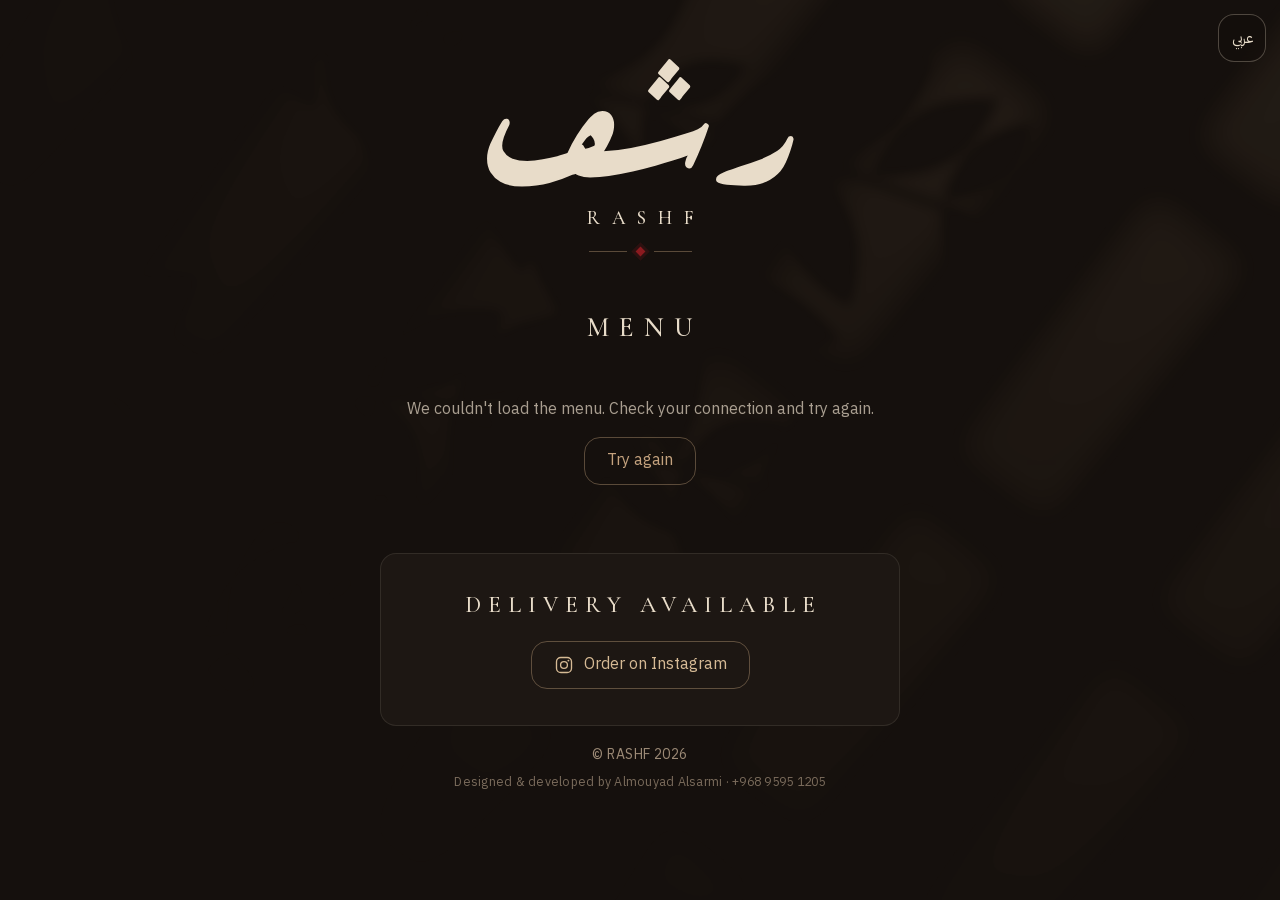
<file: index.html>
<!doctype html>
<!--
  RASHF website — designed & developed by Almouyad Alsarmi (المؤيد الصارمي)
  Programmer · Izki, Ad Dakhiliyah, Sultanate of Oman · +968 9595 1205 · oman2012e@gmail.com
  © 2026 Almouyad Alsarmi. Website design and source code. All rights reserved.
-->
<html lang="ar" dir="rtl">
<head>
  <meta charset="utf-8">
  <meta name="viewport" content="width=device-width, initial-scale=1, viewport-fit=cover">
  <meta name="author" content="Almouyad Alsarmi">
  <meta name="designer" content="Almouyad Alsarmi">
  <link rel="author" href="humans.txt">
  <title>رشف | RASHF — أكثر من مجرد مشروب</title>
  <meta name="description" content="رشف — مشروبات منزلية مختارة بعناية في عُمان. كولد برو، كركديه، سجنتشر وقهوة سوداء. التوصيل متوفر والطلب عن طريق إنستجرام.">
  <meta name="theme-color" content="#15100d">
  <meta name="color-scheme" content="dark">
  <link rel="icon" href="favicon.svg" type="image/svg+xml">
  <link rel="apple-touch-icon" href="assets/img/apple-touch-icon.png">

  <!-- مشاركة الرابط (واتساب/إنستجرام). بعد النشر: غيّر الرابط لرابط موقعك الحقيقي إذا اختلف -->
  <meta property="og:type" content="website">
  <meta property="og:site_name" content="RASHF رشف">
  <meta property="og:title" content="رشف | RASHF — More than a drink">
  <meta property="og:description" content="أكثر من مجرد مشروب — التوصيل متوفر">
  <meta property="og:image" content="https://rashf.1my-worker.workers.dev/assets/img/og-image.jpg">
  <meta property="og:image:width" content="1200">
  <meta property="og:image:height" content="630">
  <meta name="twitter:card" content="summary_large_image">

  <!-- اللغة والاتجاه قبل الرسم (بدون وميض) -->
  <script>
    (function () {
      var d = document.documentElement, l;
      try { l = localStorage.getItem('rashf-lang'); } catch (e) {}
      if (l !== 'ar' && l !== 'en') {
        var n = ((navigator.languages && navigator.languages[0]) || navigator.language || '').toLowerCase();
        l = n.indexOf('ar') === 0 ? 'ar' : 'en';
      }
      d.lang = l; d.dir = l === 'ar' ? 'rtl' : 'ltr';
      d.className += ' js';
      if (!(window.matchMedia && matchMedia('(prefers-reduced-motion: reduce)').matches)) d.className += ' ink-ready';
      var th; try { th = localStorage.getItem('rashf-site-theme'); } catch (e) {}
      d.setAttribute('data-theme', th === 'light' ? 'light' : 'dark');
    })();
  </script>

  <link rel="preload" as="font" type="font/woff2" href="assets/fonts/plex-arabic-400.woff2" crossorigin>
  <link rel="preload" as="font" type="font/woff2" href="assets/fonts/cormorant-500.woff2" crossorigin>
  <link rel="stylesheet" href="assets/css/main.css">
  <script src="assets/js/config.js" defer></script>
  <script src="i18n/ar.js" defer></script>
  <script src="i18n/en.js" defer></script>
  <script src="assets/js/app.js" defer></script>
</head>
<body>
  <!-- يبيّن بس لو main.css ما انحمّل (مثلاً معاينة تفتح الملف لحاله بدون الملفات اللي جنبه). main.css يخفيه. -->
  <div class="css-fallback" style="position:fixed;inset:0;z-index:99;display:flex;align-items:center;justify-content:center;padding:24px;background:#120d0a;color:#eadbc6;font:16px/1.7 system-ui,sans-serif;text-align:center">
    <div style="max-width:32em">
      <p dir="rtl" style="margin:0 0 10px">ملفات الموقع (التنسيق والصور) ما انحمّلت بهالمعاينة. افتح <b>index.html</b> بمتصفح عادي مثل Edge أو Chrome، أو شغّل السيرفر المحلي:</p>
      <p dir="ltr" style="margin:0 0 18px;opacity:.75">The site's styles and images didn't load in this preview. Open <b>index.html</b> in a regular browser, or run the local server:</p>
      <code dir="ltr" style="display:inline-block;padding:8px 14px;border:1px solid #c8a27a;border-radius:8px;color:#c8a27a">py tools/serve.py &rarr; http://127.0.0.1:8765</code>
    </div>
  </div>

  <div class="ambient" aria-hidden="true"></div>

  <main>
    <!-- ===================== الهيرو ===================== -->
    <section class="hero" aria-label="RASHF">
      <button class="lang-toggle" type="button" data-i18n="lang.switch" data-i18n-aria="lang.switchLabel" aria-label="Switch to English">EN</button>

      <div class="hero__content">
        <h1 class="hero__title">
          <span class="visually-hidden">رشف — RASHF</span>
<!--INK:START-->
<span class="ink" style="aspect-ratio:1878/826.7" aria-hidden="true">
<svg class="ink__ra ink__stroke" style="left:73.323%;top:59.114%;width:24.867%;height:36.773%" viewBox="1331 -298 467 304" focusable="false"><path d="M1777 -292Q1761 -292 1757 -279Q1735 -231 1695 -204Q1649 -174 1593.5 -153Q1538 -132 1481 -114Q1459 -107 1440.5 -100.5Q1422 -94 1408 -89Q1394 -84 1377.5 -77Q1361 -70 1349 -60.5Q1337 -51 1337 -38Q1337 -28 1342 -23Q1356 -10 1401 -6Q1443 -2 1500 0H1509Q1582 0 1631.5 -23Q1681 -46 1715 -85Q1732 -106 1746.5 -137Q1761 -168 1773 -204Q1785 -240 1792 -272V-276Q1790 -291 1777 -292Z"/></svg>
<svg class="ink__body ink__stroke" style="left:1.810%;top:40.848%;width:69.985%;height:55.039%" viewBox="-12 -449 1314.3 455" focusable="false"><path d="M110 -397Q109 -397 108.5 -397Q108 -397 106 -397Q94 -397 83 -383Q64 -352 47.5 -320Q31 -288 14 -252Q4 -229 -1 -207.5Q-6 -186 -6 -165Q-6 -116 15 -82.5Q36 -49 70 -29H69Q118 0 199 0Q287 0 361 -20.5Q435 -41 495 -69L509 -72Q597 -98 650 -163Q676 -196 696.5 -233Q717 -270 732 -310Q736 -323 738 -336Q740 -349 740 -364Q740 -397 722.5 -420Q705 -443 671 -443Q643 -443 623.5 -427Q604 -411 588 -393Q516 -307 466 -197Q453 -192 438 -187.5Q423 -183 406 -178Q370 -169 321 -159.5Q272 -150 230 -150Q180 -150 144 -163.5Q108 -177 90 -208Q83 -221 83 -239Q83 -283 124 -360Q126 -365 126.5 -369Q127 -373 127 -376Q127 -383 122.5 -390Q118 -397 110 -397ZM627 -250Q627 -240 620 -237Q587 -221 559 -218Q557 -220 551.5 -226Q546 -232 546 -238Q546 -240 547.5 -241.5Q549 -243 550 -246L576 -281Q586 -294 602 -301Q608 -297 617.5 -281.5Q627 -266 627 -250ZM1296 -353V-354Q1298 -361 1287.5 -369Q1277 -377 1271 -370Q1256 -348 1231 -336.5Q1206 -325 1171 -314Q1098 -291 1013.5 -267.5Q929 -244 839 -226.5Q749 -209 659 -205Q657 -205 655.5 -204.5Q654 -204 652 -204Q649 -204 648 -204Q647 -204 644 -204Q570 -204 561 -238Q559 -246 550.5 -246.5Q542 -247 539 -239Q528 -211 518.5 -178.5Q509 -146 500 -112Q502 -75 531.5 -64Q561 -53 599 -53Q627 -53 655 -55.5Q683 -58 709 -62Q780 -73 849.5 -88.5Q919 -104 983 -122Q1031 -136 1080 -150.5Q1129 -165 1172 -182Q1168 -175 1165 -168.5Q1162 -162 1160 -153Q1151 -125 1164 -113Q1191 -94 1204 -124Q1229 -177 1253 -236Q1277 -295 1296 -353Z"/></svg>
<svg class="ink__dot ink__dot--1" style="left:58.640%;top:17.343%;width:7.292%;height:17.990%" viewBox="1055.3 -643.3 137 148.7" focusable="false"><path d="M1183.2 -588.3 1134.3 -634.9Q1131.4 -637.9 1127.3 -637.2Q1123.2 -636.4 1121 -633.5Q1107 -615 1092.5 -597.2Q1078.1 -579.4 1063.3 -560.9Q1058.9 -555 1064 -549.8L1113.6 -503.2Q1116.6 -500.3 1120.3 -500.6Q1124 -501 1126.2 -504Q1133.6 -512.8 1136.9 -517.7Q1140.3 -522.5 1144 -526.9Q1147.7 -531.3 1155.1 -540.2Q1162.5 -549.1 1169.9 -558Q1177.3 -566.9 1184.7 -576.5Q1188.4 -583.1 1183.2 -588.3Z"/></svg>
<svg class="ink__dot ink__dot--2" style="left:52.119%;top:17.343%;width:7.292%;height:17.990%" viewBox="932.8 -643.3 137 148.7" focusable="false"><path d="M1060.7 -588.3 1011.9 -634.9Q1008.9 -637.9 1004.9 -637.2Q1000.8 -636.4 998.6 -633.5Q984.5 -615 970.1 -597.2Q955.6 -579.4 940.8 -560.9Q936.4 -555 941.6 -549.8L991.2 -503.2Q994.1 -500.3 997.8 -500.6Q1001.5 -501 1003.7 -504Q1011.1 -512.8 1014.5 -517.7Q1017.8 -522.5 1021.5 -526.9Q1025.2 -531.3 1032.6 -540.2Q1040 -549.1 1047.4 -558Q1054.8 -566.9 1062.2 -576.5Q1065.9 -583.1 1060.7 -588.3Z"/></svg>
<svg class="ink__dot ink__dot--3" style="left:55.379%;top:4.113%;width:7.292%;height:17.990%" viewBox="994 -752.7 137 148.7" focusable="false"><path d="M1122 -697.7 1073.1 -744.3Q1070.2 -747.3 1066.1 -746.5Q1062 -745.8 1059.8 -742.8Q1045.7 -724.3 1031.3 -706.6Q1016.9 -688.8 1002.1 -670.3Q997.6 -664.4 1002.8 -659.2L1052.4 -612.6Q1055.4 -609.6 1059.1 -610Q1062.8 -610.4 1065 -613.3Q1072.4 -622.2 1075.7 -627Q1079 -631.8 1082.7 -636.3Q1086.4 -640.7 1093.8 -649.6Q1101.2 -658.5 1108.6 -667.4Q1116 -676.2 1123.4 -685.9Q1127.1 -692.5 1122 -697.7Z"/></svg>
</span>
<!--INK:END-->
          <span class="brand-en" aria-hidden="true"><span>R</span><span>A</span><span>S</span><span>H</span><span>F</span></span>
        </h1>
        <span class="ornament" aria-hidden="true"><i></i><b></b><i></i></span>
      </div>
    </section>

    <!-- ===================== المنيو ===================== -->
    <section class="menu" id="menu" aria-labelledby="menu-title">
      <header class="menu__head">
        <h2 class="menu__title" id="menu-title" data-i18n="menu.title">المنيو</h2>
      </header>

      <ul class="grid" id="grid" aria-live="polite" aria-busy="true">
        <li class="card card--skeleton" aria-hidden="true"><span class="card__media"></span><span class="card__line"></span><span class="card__line card__line--short"></span></li>
        <li class="card card--skeleton" aria-hidden="true"><span class="card__media"></span><span class="card__line"></span><span class="card__line card__line--short"></span></li>
        <li class="card card--skeleton" aria-hidden="true"><span class="card__media"></span><span class="card__line"></span><span class="card__line card__line--short"></span></li>
        <li class="card card--skeleton" aria-hidden="true"><span class="card__media"></span><span class="card__line"></span><span class="card__line card__line--short"></span></li>
      </ul>

      <p class="menu__empty" id="menu-empty" data-i18n="menu.empty" hidden>قريباً</p>
      <div class="menu__error" id="menu-error" hidden>
        <p data-i18n="menu.error">ما قدرنا نحمّل المنيو. تأكد من الاتصال وحاول مرة ثانية.</p>
        <button type="button" class="btn-ghost" id="menu-retry" data-i18n="menu.retry">إعادة المحاولة</button>
      </div>
    </section>
  </main>

  <!-- ===================== آخر الموقع ===================== -->
  <footer class="footer">
    <div class="footer__card">
      <p class="footer__delivery" data-i18n="footer.delivery">التوصيل متوفر</p>
      <a class="footer__ig" id="footer-ig" href="https://www.instagram.com/7009.____rasfh/" target="_blank" rel="noopener">
        <svg viewBox="0 0 24 24" width="20" height="20" aria-hidden="true" focusable="false">
          <rect x="3" y="3" width="18" height="18" rx="5.2" fill="none" stroke="currentColor" stroke-width="1.6"/>
          <circle cx="12" cy="12" r="4.1" fill="none" stroke="currentColor" stroke-width="1.6"/>
          <circle cx="17.3" cy="6.7" r="1.15" fill="currentColor"/>
        </svg>
        <span data-i18n="footer.order">اطلب عبر إنستجرام</span>
      </a>
    </div>
    <p class="footer__copy" data-i18n="footer.copyright">© رشف 2026</p>
    <p class="footer__dev" dir="ltr" lang="en">Designed &amp; developed by Almouyad Alsarmi <span aria-hidden="true">·</span> <a href="tel:+96895951205">+968 9595 1205</a></p>
  </footer>

  <!-- ===================== نافذة المنتج ===================== -->
  <dialog class="sheet" id="product-dialog" aria-labelledby="sheet-title">
    <div class="sheet__inner">
      <button class="sheet__close" type="button" id="sheet-close" data-i18n-aria="modal.close" aria-label="إغلاق">
        <svg viewBox="0 0 24 24" width="22" height="22" aria-hidden="true" focusable="false"><path d="M6 6l12 12M18 6L6 18" stroke="currentColor" stroke-width="1.6" stroke-linecap="round"/></svg>
      </button>
      <div class="sheet__media">
        <img id="sheet-img" alt="" width="1600" height="2000" decoding="async">
      </div>
      <div class="sheet__body">
        <h2 class="sheet__title" id="sheet-title"></h2>
        <p class="sheet__price" id="sheet-price"></p>
        <p class="sheet__desc" id="sheet-desc"></p>
        <p class="sheet__note" data-i18n="sheet.note">من رشف، بكل حب</p>
      </div>
    </div>
  </dialog>

  <noscript><style>.grid .card--skeleton{display:none}</style><p class="noscript" data-i18n="noscript">فعّل جافاسكربت حتى يظهر المنيو.</p></noscript>
</body>
</html>
</file>
<file: assets/css/main.css>
/* © 2026 Almouyad Alsarmi (المؤيد الصارمي) — Izki, Oman · +968 9595 1205 · oman2012e@gmail.com. All rights reserved. */
/* =========================================================
   رشف · RASHF — الموقع العام
   المنتجات رسمات خطوط بلون الشعار، والأكثر طلباً هو الوحيد الملوّن.
   داكن افتراضياً (بني إسبريسو وكتابة كريمية)، وفاتح لو اختاره الأدمن من اللوحة (ورق كريمي وكتابة إسبريسو). لمسات ذهبية وأحمر كركديه ثانوي.
   كل الاتجاهات بـ CSS logical properties حتى ينقلب التصميم تلقائياً RTL/LTR.
   ========================================================= */

/* ---------- الخطوط (استضافة ذاتية) ---------- */
@font-face { font-family: "Plex Arabic"; src: url("../fonts/plex-arabic-400.woff2") format("woff2"); font-weight: 400; font-style: normal; font-display: swap; }
@font-face { font-family: "Plex Arabic"; src: url("../fonts/plex-arabic-600.woff2") format("woff2"); font-weight: 600; font-style: normal; font-display: swap; }
@font-face { font-family: "Cormorant"; src: url("../fonts/cormorant-500.woff2") format("woff2"); font-weight: 500; font-style: normal; font-display: swap; }
@font-face { font-family: "Cormorant"; src: url("../fonts/cormorant-600.woff2") format("woff2"); font-weight: 600; font-style: normal; font-display: swap; }
@font-face { font-family: "Aref Ruqaa"; src: url("../fonts/aref-ruqaa.woff2") format("woff2"); font-weight: 400; font-style: normal; font-display: swap; }

/* ---------- الألوان والمقاييس ---------- */
:root {
  /* primitives */
  /* الخلفية مرفوعة شوي عن الأسود والكتابة أهدى من الأبيض: تباين عالي (≈12:1) بس بدون وهج يتعب العين */
  --espresso-950: #15100d;
  --espresso-900: #1d1713;
  --espresso-850: #27201a;
  --cream-100: #e8dcc9;
  --gold-400: #c4a27e;
  --gold-300: #d6ba95;
  --hibiscus-700: #8b1a1f;
  --stone-400: #9c8a76;

  /* الوضع الفاتح: ورق كريمي دافي وكتابة بني إسبريسو. ينفعّل من لوحة التحكم بس */
  color-scheme: light;
  --bg: #f5eee3;
  --surface: #fffaf3;
  --surface-2: #ece2d3;
  --text: #2b1e16;
  --text-soft: rgba(43, 30, 22, 0.74);
  --gold: #8a6232;          /* أغمق من ذهبي الداكن حتى يقرا على الفاتح */
  --gold-bright: #7b5426;
  --hibiscus: var(--hibiscus-700);
  --muted: #7a6754;
  --line: rgba(43, 30, 22, 0.1);
  --line-strong: rgba(123, 84, 38, 0.4);
  --glass: rgba(255, 250, 243, 0.72);
  --glass-hover: rgba(255, 250, 243, 0.95);
  --glass-line: rgba(123, 84, 38, 0.28);
  --backdrop: rgba(43, 30, 22, 0.3);
  --photo-edge: rgba(43, 30, 22, 0.08);
  --shadow-sheet: 0 40px 90px -30px rgba(60, 40, 20, 0.45);
  --ambient-opacity: 0.07;
  --ambient-blend: multiply;  /* ظلال الأوراق تبين ظل خفيف على الورق */

  --font-ar: "Plex Arabic", system-ui, -apple-system, "Segoe UI", Tahoma, sans-serif;
  --font-serif: "Cormorant", "Cormorant Garamond", Georgia, "Times New Roman", serif;
  --font-ruqaa: "Aref Ruqaa", "Plex Arabic", serif;

  /* انحناء واحد لكل الزوايا: الرسمات، النافذة، زر الإنستجرام، زر اللغة، X، بطاقة التوصيل، الأزرار.
     16px: على أصغر زر (48px) = ثلث الضلع (مربع ناعم مش دائرة)، وعلى الرسمات (180-310px) = 5-9%: ناعم وما ياكل من الرسمة. */
  --radius: 16px;
  --control: 48px;
  --gutter: 16px;
  --ease-out: cubic-bezier(0.22, 0.8, 0.24, 1);
  --ease-sheet: cubic-bezier(0.32, 0.72, 0, 1);  /* منحنى هادي: يبدأ سريع ويوقف بنعومة بدون ارتداد */
  --ease-ink: cubic-bezier(0.55, 0.08, 0.32, 1);
}

/* الوضع الداكن: الافتراضي. أي شي غير "light" (حتى بدون JS) يطلع داكن */
:root:not([data-theme="light"]) {
  color-scheme: dark;
  --bg: var(--espresso-950);
  --surface: var(--espresso-900);
  --surface-2: var(--espresso-850);
  --text: var(--cream-100);
  --text-soft: rgba(232, 220, 201, 0.7);
  --gold: var(--gold-400);
  --gold-bright: var(--gold-300);
  --muted: var(--stone-400);
  --line: rgba(232, 220, 201, 0.1);
  --line-strong: rgba(196, 162, 126, 0.4);
  --glass: rgba(18, 13, 10, 0.4);
  --glass-hover: rgba(18, 13, 10, 0.6);
  --glass-line: rgba(234, 219, 198, 0.28);
  --backdrop: rgba(8, 6, 4, 0.55);
  --photo-edge: rgba(234, 219, 198, 0.08);
  --shadow-sheet: 0 40px 90px -30px rgba(0, 0, 0, 0.92);
  --ambient-opacity: 0.06;
  --ambient-blend: normal;
}

@media (min-width: 600px) { :root { --gutter: 24px; } }
@media (min-width: 1024px) { :root { --gutter: 32px; } }

/* ---------- الأساسيات ---------- */
*, *::before, *::after { box-sizing: border-box; }

html {
  -webkit-text-size-adjust: 100%;
  text-size-adjust: 100%;
  background: var(--bg);
  scroll-behavior: smooth;
}

body {
  margin: 0;
  min-height: 100vh;
  background: var(--bg);
  color: var(--text);
  font-family: var(--font-ar);
  font-size: 1rem;
  line-height: 1.7;
  -webkit-font-smoothing: antialiased;
  -moz-osx-font-smoothing: grayscale;
  overflow-x: hidden;
}

html[lang="en"] body { line-height: 1.6; }
html.modal-open { overflow: hidden; }

img { display: block; max-width: 100%; }
button { font: inherit; color: inherit; }
a { color: inherit; }

:focus-visible { outline: 2px solid var(--gold); outline-offset: 3px; }

/* رسالة "الملفات ما انحمّلت" بـ index.html: وصول هالملف يعني التنسيق اشتغل */
.css-fallback { display: none !important; }

.visually-hidden {
  position: absolute !important;
  width: 1px; height: 1px;
  padding: 0; margin: -1px;
  overflow: hidden;
  clip: rect(0 0 0 0);
  white-space: nowrap;
  border: 0;
}

[hidden] { display: none !important; }

/* ---------- ضوء وظلال أوراق بالخلفية ----------
   ثابت وخفيف جداً: أي حركة مستمرة ورا الكتابة تسحب العين وتتعبها. */
.ambient {
  position: fixed;
  inset: -6%;
  z-index: 0;
  pointer-events: none;
  background: url("../img/leaf-light.webp") center / cover no-repeat;
  opacity: var(--ambient-opacity);
  mix-blend-mode: var(--ambient-blend);
}

main, .footer { position: relative; z-index: 1; }

/* =========================================================
   الهيرو
   ========================================================= */
/* بدون صورة: الخلفية نفس المنيو (ضوء الأوراق .ambient يبين من وراه).
   مضغوط على قد الشعار حتى تبين المنتجات من أول شاشة. الفراغ فوق مكان زر اللغة. */
.hero {
  position: relative;
  padding: calc(66px + env(safe-area-inset-top, 0px)) 0 clamp(4px, 1.4vw, 12px);
}

@media (min-width: 1024px) { .hero { padding-top: calc(52px + env(safe-area-inset-top, 0px)); } }

.hero__content {
  position: relative;
  z-index: 2;
  display: flex;
  flex-direction: column;
  align-items: center;
  width: 100%;
  padding-inline: var(--gutter);
  text-align: center;
}

.hero__title {
  display: flex;
  flex-direction: column;
  align-items: center;
  gap: clamp(10px, 1.8vw, 16px);
  margin: 0;
  font-weight: 400;
}

/* "رشف" — طبقات SVG منفصلة (الراء / جسم الشين+الفاء / النقاط)
   الجوال: قرابة نص العرض. الشاشات العريضة: يوقف عند 320px حتى ما ياخذ الشاشة */
.ink {
  position: relative;
  display: block;
  width: clamp(170px, 46vw, 320px);
  color: var(--text);
}

.ink svg {
  position: absolute;
  display: block;
  overflow: visible;
  fill: currentColor;
}

/* "RASHF" */
.brand-en {
  display: block;
  direction: ltr;
  unicode-bidi: isolate;
  font-family: var(--font-serif);
  font-weight: 500;
  font-size: clamp(0.82rem, 3.2vw, 1.2rem);
  line-height: 1;
  letter-spacing: 0.62em;
  padding-inline-start: 0.62em; /* يوازن مسافة آخر حرف */
  color: var(--text);
}

.brand-en > span { display: inline-block; }
.brand-en > span:nth-child(2) { --i: 1; }
.brand-en > span:nth-child(3) { --i: 2; }
.brand-en > span:nth-child(4) { --i: 3; }
.brand-en > span:nth-child(5) { --i: 4; }

/* الزخرفة (خطين ومعيّن كركديه) مكان الجملة القديمة تحت RASHF */
.hero .ornament { margin-top: clamp(14px, 2.4vw, 20px); }

/* زر اللغة: بزاوية الهيرو فوق (يسار بالعربي، يمين بالإنجليزي) ومش ثابت */
.lang-toggle {
  position: absolute;
  z-index: 3;
  top: calc(14px + env(safe-area-inset-top, 0px));
  inset-inline-end: 14px;
  display: grid;
  place-items: center;
  width: var(--control);
  height: var(--control);
  padding: 0;
  border: 1px solid var(--glass-line);
  border-radius: var(--radius);
  background: var(--glass);
  -webkit-backdrop-filter: blur(8px);
  backdrop-filter: blur(8px);
  color: var(--text);
  font-size: 0.92rem;
  line-height: 1;
  cursor: pointer;
  transition: border-color 0.25s ease, background-color 0.25s ease, opacity 0.4s ease;
}

html[lang="ar"] .lang-toggle { font-family: var(--font-serif); font-weight: 600; letter-spacing: 0.08em; padding-inline-start: 0.08em; }
html[lang="en"] .lang-toggle { font-family: var(--font-ar); }
html.js:not(.i18n-ready) .lang-toggle { opacity: 0; }

@media (hover: hover) {
  .lang-toggle:hover { border-color: var(--gold); background: var(--glass-hover); }
}

/* ---------- أنيميشن الكتابة بالحبر ----------
   الراء ← جسم الشين+الفاء ← النقاط ١ ٢ ٣ ← RASHF ← الزخرفة (≈ 3.5 ثانية)
   الانكشاف من اليمين لليسار بحافة ناعمة (mask) مثل القلم. */
.ink-ready .ink__stroke {
  -webkit-mask-image: linear-gradient(to right, transparent 44%, #000 56%);
          mask-image: linear-gradient(to right, transparent 44%, #000 56%);
  -webkit-mask-size: 300% 100%;
          mask-size: 300% 100%;
  -webkit-mask-repeat: no-repeat;
          mask-repeat: no-repeat;
  -webkit-mask-position: 0% 0;
          mask-position: 0% 0;
}

.ink-ready .ink__dot { opacity: 0; transform: scale(0.3); filter: blur(3px); }
.ink-ready .brand-en > span { opacity: 0; clip-path: inset(0 100% 0 0); }
.ink-ready .ornament i { transform: scaleX(0); }
.ink-ready .ornament b { opacity: 0; transform: rotate(45deg) scale(0.3); }

.hero.is-writing .ink__ra   { animation: ink-reveal 0.7s var(--ease-ink) 0.15s forwards; }
.hero.is-writing .ink__body { animation: ink-reveal 1.1s var(--ease-ink) 0.8s forwards; }
.hero.is-writing .ink__dot--1 { animation: ink-dot 0.45s var(--ease-out) 1.9s forwards; }
.hero.is-writing .ink__dot--2 { animation: ink-dot 0.45s var(--ease-out) 2.08s forwards; }
.hero.is-writing .ink__dot--3 { animation: ink-dot 0.45s var(--ease-out) 2.26s forwards; }
.hero.is-writing .brand-en > span { animation: letter-in 0.42s var(--ease-out) forwards; animation-delay: calc(2.4s + var(--i, 0) * 0.09s); }
.hero.is-writing .ornament i { animation: line-in 0.7s var(--ease-out) 2.85s forwards; }
.hero.is-writing .ornament b { animation: gem-in 0.5s var(--ease-out) 3s forwards; }

/* لو نزل الزبون وطلع: الرسمة مكتملة وما بتتعاد */
.hero.is-done .ink__stroke { animation: none; -webkit-mask-position: 100% 0; mask-position: 100% 0; }
.hero.is-done .ink__dot,
.hero.is-done .brand-en > span,
.hero.is-done .ornament i { animation: none; opacity: 1; transform: none; filter: none; clip-path: none; }
.hero.is-done .ornament b { animation: none; opacity: 1; transform: rotate(45deg); }

@keyframes ink-reveal { to { -webkit-mask-position: 100% 0; mask-position: 100% 0; } }
@keyframes ink-dot {
  0%   { opacity: 0; transform: scale(0.3); filter: blur(3px); }
  55%  { opacity: 1; transform: scale(1.06); filter: blur(0.6px); }
  100% { opacity: 1; transform: scale(1); filter: blur(0); }
}
@keyframes letter-in { to { opacity: 1; clip-path: inset(0 0 0 0); } }
@keyframes line-in { to { transform: scaleX(1); } }
@keyframes gem-in { to { opacity: 1; transform: rotate(45deg) scale(1); } }

/* =========================================================
   المنيو
   ========================================================= */
.menu {
  max-width: 1240px;
  margin: 0 auto;
  padding: clamp(24px, 4vw, 44px) var(--gutter) clamp(32px, 5vw, 52px);
}

.menu__head {
  display: flex;
  flex-direction: column;
  align-items: center;
  margin-bottom: clamp(28px, 4.4vw, 52px);
  text-align: center;
}

.sheet__note { margin: 22px 0 0; color: var(--gold); font-size: 0.85rem; }
html[lang="en"] .sheet__note { font-family: var(--font-serif); font-size: 1.05rem; }

.ornament { display: inline-flex; align-items: center; gap: 10px; }
.ornament i { display: block; width: 38px; height: 1px; background: var(--line-strong); }
.ornament b {
  display: block;
  width: 7px;
  height: 7px;
  background: var(--hibiscus);
  transform: rotate(45deg);
  box-shadow: 0 0 0 3px rgba(139, 26, 31, 0.2);
}

.menu__title { margin: 0; font-weight: 400; line-height: 1.25; color: var(--text); }

html[lang="ar"] .menu__title { font-family: var(--font-ruqaa); font-size: clamp(1.9rem, 6.6vw, 2.5rem); }
html[lang="en"] .menu__title {
  font-family: var(--font-serif);
  font-weight: 500;
  font-size: clamp(1.15rem, 3.6vw, 1.5rem);
  text-transform: uppercase;
  letter-spacing: 0.36em;
  padding-inline-start: 0.36em;
}

.grid {
  display: grid;
  grid-template-columns: repeat(2, minmax(0, 1fr));
  gap: 34px 14px;
  margin: 0;
  padding: 0;
  list-style: none;
}

/* عمودين بكل الشاشات (2×2)، وبالشاشات الكبيرة الشبكة بعرض محدود بالنص */
@media (min-width: 600px) { .grid { max-width: 920px; margin-inline: auto; gap: 38px 24px; } }
@media (min-width: 1024px) { .grid { gap: 52px 28px; } }

/* البطاقة: رسمة 4:5 + الاسم + السعر (بدون زر طلب) */
.card { margin: 0; min-width: 0; }

.card__btn {
  display: block;
  width: 100%;
  padding: 0;
  border: 0;
  border-radius: var(--radius);
  background: none;
  text-align: start;
  cursor: pointer;
  -webkit-tap-highlight-color: transparent;
}

/* إطار الصورة: سطح هادي بحد شعري، بدون ظلال ثقيلة */
.card__media {
  position: relative;
  display: block;
  aspect-ratio: 4 / 5;
  overflow: hidden;
  border-radius: var(--radius);
  background: var(--surface);
  box-shadow: inset 0 0 0 1px var(--line);
  transition: transform 0.5s var(--ease-out), box-shadow 0.3s ease;
}

.card__photo {
  position: absolute;
  inset: 0;
  width: 100%;
  height: 100%;
  object-fit: cover;
  opacity: 0;
  transition: opacity 0.6s ease, transform 0.6s var(--ease-out);
}
.card.is-loaded .card__photo { opacity: 1; }

.card__info { display: flex; flex-direction: column; gap: 2px; padding: 12px 4px 0; }

.card__name {
  color: var(--text);
  font-size: 1rem;
  font-weight: 600;
  line-height: 1.45;
  overflow-wrap: anywhere;
}

html[lang="en"] .card__name { font-family: var(--font-serif); font-size: 1.24rem; line-height: 1.2; }

.card__price { color: var(--gold); font-size: 0.88rem; font-variant-numeric: tabular-nums; opacity: 0.9; }

/* زوم هادي على الصورة لما تمر الماوس (الإطار ثابت، الصورة بس تكبر) */
.card__photo { transition: opacity 0.6s ease, transform 0.9s var(--ease-out); }
@media (hover: hover) {
  .card__btn:hover .card__media { box-shadow: inset 0 0 0 1px var(--line-strong); }
  .card__btn:hover .card__photo { transform: scale(1.08); }
}

.card__btn:active .card__media { transform: scale(0.985); transition-duration: 0.12s; }
.card__btn:focus-visible { outline: none; }
.card__btn:focus-visible .card__media { outline: 2px solid var(--gold); outline-offset: 3px; }

/* بطاقة أخيرة لحالها: بالجوال تتمدد على الصف (رسمة + كلام جنبها)، وبالأكبر تتوسّط */
@media (max-width: 599.98px) {
  .card--solo2 { grid-column: 1 / -1; }
  .card--solo2 .card__btn { display: grid; grid-template-columns: minmax(0, 1fr) minmax(0, 1fr); align-items: center; gap: 14px; }
  .card--solo2 .card__info { padding: 0 2px; }
}



.card__badge {
  display: inline-flex;
  align-items: center;
  gap: 8px;
  align-self: flex-start;
  margin-bottom: 2px;
  color: var(--gold);
  font-size: 0.78rem;
  line-height: 1.6;
}

html[lang="en"] .card__badge { font-size: 0.7rem; letter-spacing: 0.16em; text-transform: uppercase; }

/* نقطة كركديه تنبض بهدوء جنب "الأكثر طلباً" */
.card__badge::before {
  content: "";
  flex: none;
  width: 6px;
  height: 6px;
  background: var(--hibiscus);
  transform: rotate(45deg);
  box-shadow: 0 0 0 3px rgba(139, 26, 31, 0.22);
  animation: pulse 2.8s ease-in-out infinite;
}

@keyframes pulse {
  0%, 100% { box-shadow: 0 0 0 3px rgba(139, 26, 31, 0.22); }
  50%      { box-shadow: 0 0 0 6px rgba(139, 26, 31, 0); }
}

/* ظهور ناعم للبطاقات مع النزول */
.js-reveal .card:not(.card--skeleton) {
  opacity: 0;
  transform: translateY(14px);
  transition: opacity 0.7s var(--ease-out), transform 0.7s var(--ease-out);
  transition-delay: calc(var(--d, 0) * 70ms);
}

.js-reveal .card.is-in { opacity: 1; transform: none; }

/* هيكل التحميل */
.card--skeleton .card__media {
  box-shadow: none;
  background: linear-gradient(100deg, var(--surface) 35%, var(--surface-2) 50%, var(--surface) 65%) 0 0 / 300% 100%;
  animation: shimmer 1.6s linear infinite;
}

.card__line { display: block; width: 70%; height: 12px; margin-top: 14px; border-radius: 6px; background: var(--surface); }
.card__line--short { width: 38%; margin-top: 8px; }

@keyframes shimmer { to { background-position: -150% 0; } }

/* قريباً */
.menu__empty { margin: 8px 0 0; color: var(--gold); text-align: center; line-height: 1.3; }
html[lang="ar"] .menu__empty { font-family: var(--font-ruqaa); font-size: clamp(2.4rem, 9vw, 3.4rem); }
html[lang="en"] .menu__empty { font-family: var(--font-serif); font-weight: 500; font-size: clamp(1.4rem, 5vw, 1.9rem); letter-spacing: 0.3em; text-transform: uppercase; }

.menu__error { display: flex; flex-direction: column; align-items: center; gap: 14px; color: var(--text-soft); text-align: center; }
.menu__error p { margin: 0; }

.btn-ghost {
  min-height: var(--control);
  padding: 0 22px;
  border: 1px solid var(--line-strong);
  border-radius: var(--radius);
  background: transparent;
  color: var(--gold);
  cursor: pointer;
  transition: border-color 0.25s ease, background-color 0.25s ease;
}

.btn-ghost:hover { border-color: var(--gold); background: rgba(200, 162, 122, 0.08); }

/* =========================================================
   آخر الموقع: بطاقة "التوصيل متوفر" + زر الطلب
   ========================================================= */
.footer {
  padding: clamp(4px, 1.6vw, 16px) var(--gutter) calc(24px + env(safe-area-inset-bottom, 0px));
  text-align: center;
}

.footer__card {
  display: flex;
  flex-direction: column;
  align-items: center;
  gap: clamp(14px, 2.6vw, 20px);
  max-width: 520px;
  margin: 0 auto;
  padding: clamp(24px, 5vw, 36px) clamp(18px, 4vw, 32px);
  border: 1px solid var(--line);
  border-radius: var(--radius);
  background: var(--surface);
}

.footer__delivery {
  margin: 0;
  color: var(--text);
  line-height: 1.35;
}

html[lang="ar"] .footer__delivery { font-family: var(--font-ruqaa); font-size: clamp(1.7rem, 6vw, 2.1rem); }
html[lang="en"] .footer__delivery { font-family: var(--font-serif); font-weight: 500; font-size: clamp(1.05rem, 3.4vw, 1.3rem); letter-spacing: 0.3em; padding-inline-start: 0.3em; text-transform: uppercase; }

.footer__ig {
  display: inline-flex;
  align-items: center;
  justify-content: center;
  gap: 10px;
  min-height: var(--control);
  padding: 0 22px;
  border: 1px solid var(--line-strong);
  border-radius: var(--radius);
  color: var(--gold-bright);
  font-size: 0.95rem;
  text-decoration: none;
  transition: border-color 0.25s ease, background-color 0.25s ease;
  -webkit-tap-highlight-color: transparent;
}

.footer__ig svg { flex: none; }

@media (hover: hover) {
  .footer__ig:hover { border-color: var(--gold); background: rgba(200, 162, 122, 0.08); }
}

.footer__ig:active { background: rgba(200, 162, 122, 0.12); }

.footer__copy { margin: 18px 0 0; color: var(--muted); font-size: 0.8rem; letter-spacing: 0.03em; }

/* توقيع المطوّر: سطر صغير باهت تحت الحقوق */
.footer__dev { margin: 6px 0 0; color: var(--muted); font-size: 0.72rem; letter-spacing: 0.02em; opacity: 0.75; }
.footer__dev a { color: inherit; text-decoration: none; white-space: nowrap; }
@media (hover: hover) { .footer__dev a:hover { color: var(--gold); } }

/* الشاشات الكبيرة: نفس التصميم بمقاسات أكبر (الأحجام فوق محسوبة للجوال) */
@media (min-width: 1024px) {
  html[lang="ar"] .menu__title { font-size: 2.9rem; }
  html[lang="en"] .menu__title { font-size: 1.7rem; }
  .card__info { padding-top: 16px; }
  .card__name { font-size: 1.16rem; }
  html[lang="en"] .card__name { font-size: 1.45rem; }
  .card__price { font-size: 1.02rem; }
  html[lang="ar"] .footer__delivery { font-size: 2.4rem; }
  html[lang="en"] .footer__delivery { font-size: 1.45rem; }
  .footer__ig { font-size: 1rem; }
  .footer__copy { font-size: 0.88rem; }
  .footer__dev { font-size: 0.78rem; }
  .footer { padding-bottom: 40px; }
}

@media (min-width: 1600px) {
  .menu { max-width: 1400px; }
  .grid { gap: 48px 32px; }
}


/* =========================================================
   النافذة المنبثقة للمنتج
   ========================================================= */
.sheet {
  width: 100%;
  max-width: min(940px, calc(100vw - 24px));
  max-height: calc(100svh - 24px);
  padding: 0;
  border: 0;
  background: transparent;
  color: var(--text);
  overflow: visible;
}

.sheet::backdrop {
  background: var(--backdrop);
  -webkit-backdrop-filter: blur(20px) saturate(1.3);
  backdrop-filter: blur(20px) saturate(1.3);
}

.sheet__inner {
  position: relative;
  display: flex;
  flex-direction: column;
  max-height: calc(100svh - 24px);
  overflow: auto;
  overscroll-behavior: contain;
  border: 1px solid var(--line);
  border-radius: var(--radius);
  background: var(--surface);
  box-shadow: var(--shadow-sheet);
}

.sheet__media { position: relative; flex: none; aspect-ratio: 4 / 5; overflow: hidden; background: var(--surface); }
.sheet__media img { position: absolute; inset: 0; width: 100%; height: 100%; object-fit: cover; opacity: 0; transform: scale(1.03); transition: opacity 0.5s ease, transform 0.9s var(--ease-sheet); }
.sheet__media img.is-loaded { opacity: 1; transform: none; }

.sheet__body { padding: 20px 20px 28px; }

.sheet__title { margin: 0; font-size: 1.4rem; font-weight: 600; line-height: 1.35; overflow-wrap: anywhere; }
html[lang="en"] .sheet__title { font-family: var(--font-serif); font-size: 1.95rem; line-height: 1.15; }

.sheet__price { margin: 8px 0 0; color: var(--gold); font-size: 1.1rem; font-variant-numeric: tabular-nums; }

.sheet__desc { margin: 16px 0 0; color: var(--text-soft); line-height: 1.85; white-space: pre-line; overflow-wrap: anywhere; }
html[lang="en"] .sheet__desc { line-height: 1.7; }

.sheet__close {
  position: absolute;
  z-index: 2;
  top: 12px;
  inset-inline-end: 12px;
  display: grid;
  place-items: center;
  width: var(--control);
  height: var(--control);
  padding: 0;
  border: 1px solid var(--glass-line);
  border-radius: var(--radius);
  background: var(--glass);
  -webkit-backdrop-filter: blur(8px);
  backdrop-filter: blur(8px);
  color: var(--text);
  cursor: pointer;
  transition: border-color 0.25s ease, background-color 0.25s ease;
}

.sheet__close:hover { border-color: var(--gold); background: var(--glass-hover); }

@media (min-width: 760px) {
  .sheet__inner { flex-direction: row; overflow: hidden; }
  .sheet__media { width: min(46vw, 450px); max-height: calc(100svh - 26px); }
  .sheet__body {
    flex: 1;
    display: flex;
    flex-direction: column;
    justify-content: center;
    min-width: 0;
    padding: 56px 40px 40px;
    overflow: auto;
  }
  .sheet__title { font-size: 1.7rem; }
  html[lang="en"] .sheet__title { font-size: 2.3rem; }
}

.sheet[open] .sheet__inner { animation: sheet-in 0.5s var(--ease-sheet); }
.sheet[open]::backdrop { animation: fade-in 0.3s ease; }
.sheet.is-closing .sheet__inner { animation: sheet-out 0.22s ease forwards; }
.sheet.is-closing::backdrop { animation: fade-out 0.2s ease forwards; }

@keyframes sheet-in { from { opacity: 0; transform: translateY(22px) scale(0.975); } }
@keyframes sheet-out { to { opacity: 0; transform: translateY(10px) scale(0.99); } }
@keyframes fade-in { from { opacity: 0; } }
@keyframes fade-out { to { opacity: 0; } }

.noscript { padding: 0 var(--gutter); color: var(--text-soft); text-align: center; }

/* =========================================================
   تقليل الحركة: الشكل النهائي مباشرة
   ========================================================= */
@media (prefers-reduced-motion: reduce) {
  html { scroll-behavior: auto; }
  .card--skeleton .card__media, .card__badge::before { animation: none; }
  .sheet__media img { transform: none; transition: none; }
  .card__media { transition: none; }
  .js-reveal .card:not(.card--skeleton) { opacity: 1; transform: none; transition: none; }
  .card__btn:hover .card__media, .card__btn:hover .card__photo { transform: none; }
  .sheet[open] .sheet__inner, .sheet[open]::backdrop,
  .sheet.is-closing .sheet__inner, .sheet.is-closing::backdrop { animation: none; }
}
</file>
